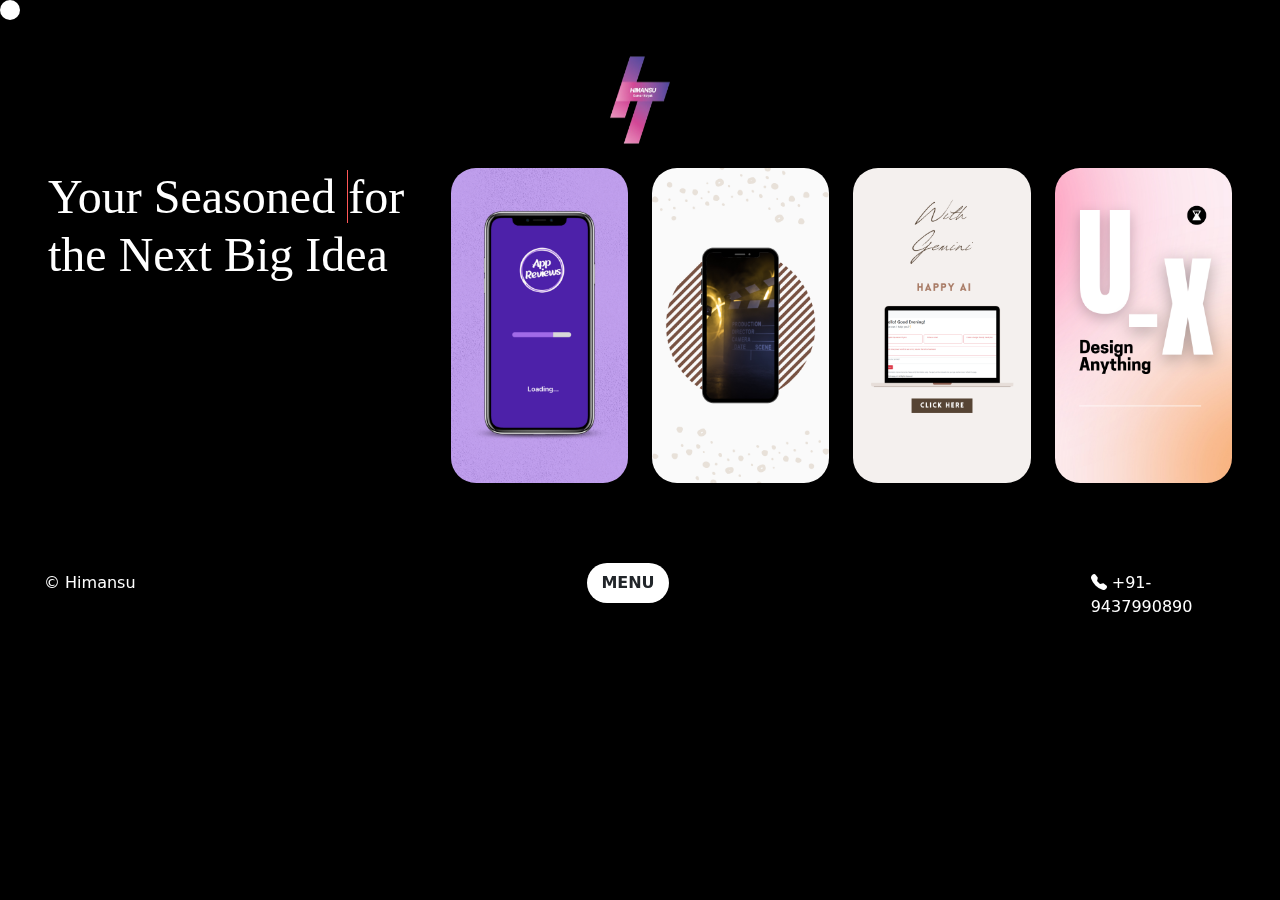
<file: index.html>
<!DOCTYPE html>
<html lang="en">
<head>
    <meta charset="UTF-8">
    <meta name="viewport" content="width=device-width, initial-scale=1.0">
    <title>Welcome | Himansu Kumar Nayak</title>
    <link href="css/style.css" rel="stylesheet"/>
    <link rel="apple-touch-icon" href="img/logo-bg.png"/>
    <link rel="icon" href="img/logo-bg.png"/>

    <link href="https://cdn.jsdelivr.net/npm/bootstrap@5.3.3/dist/css/bootstrap.min.css" rel="stylesheet">
    <script src="https://cdn.jsdelivr.net/npm/bootstrap@5.3.3/dist/js/bootstrap.bundle.min.js"></script>
    <link rel="stylesheet" href="https://cdn.jsdelivr.net/npm/bootstrap-icons@1.11.3/font/bootstrap-icons.min.css">
    
</head>
<body>
    <div class="main">
        <div class="cursor">
        </div>
    <header>
        <!-- <nav class="navbar navbar-expand-sm">
            <div class="container-fluid">
                <div class="logo">
                    <a class="navbar-brand" href="#">
                         
                    </a>
                </div>
              
            </div>
          </nav> -->
          <div class="logo-image">
            <a href="index.html"><img src="img/logo.png" class="img-fluid" alt="Himansu Logo" /></a>
                 </div>
    </header>
<div class="container-fluid p-5 main-cnt">
    <div class="row">

        <div class="cnt-slide">
            <div class="row">

            <div class="col-lg-4 col-sm-12">
                <h1>Your Seasoned <span class="typewriter"></span> for the Next Big Idea</h1>
            </div>
            <div class="col-lg-2 col-sm-12 slide-image">
                <img src="img/case-study.png" class="img-fluid" alt="app design" />
                <p class="slide-txt"><a href="https://www.behance.net/gallery/204824979/App-Reviews" target="_blank">Case Study</a></p>
            </div>
            <div class="col-lg-2 col-sm-12 slide-image">
                <img src="img/movie.png" class="img-fluid" alt="happy movies" />
                <p class="slide-txt"><a href="https://himansu1990.github.io/happymovies/" target="_blank">Visit Website</a></p>

            </div>
            <div class="col-lg-2 col-sm-12 slide-image">
                <img src="img/ai.png" class="img-fluid" alt="happy ai" />
                <p class="slide-txt"><a href="https://himansu1990.github.io/happyai/" target="_blank">Visit Website</a></p>

            </div>
            <div class="col-lg-2 col-sm-12 slide-image">
                <img src="img/design.png" class="img-fluid slide-image" alt="ui ux design" />
                <p class="slide-txt"><a href="https://www.behance.net/himansukumarnayak" target="_blank">Design Portfolio</a></p>

            </div>
        </div>
    </div>
    </div>
    
</div>
<div class="container-fluid">
    <div class="row footer">
        <div class="col-lg-2 footer-txt">
           <p> &copy Himansu </p>
        </div>
        <div class="col-lg-8">
<div class="men-det">
     <p><span class="mendet-hover"><a href="index.html">Home</a></span></p> 
    <p><span class="mendet-hover"><a href="about.html">About</a></span></p>
    <!-- <p><span class="mendet-hover">Work</span></p> -->
    <p><span class="mendet-hover"><a href="mailto:himansukn1990@gmail.com&subject=Web%20Design%20-%20UI/UX%20-%20Front%20End%20Development%20Work&body=You%20can%20change%20the%20subject%20and%20body%20content%20as%20per%20your%20requirements">Contact</a></span></p>
</div>
<div class="menu">
Menu
</div>
</div>
<div class="col-lg-2 footer-txt">
    <p><i class="bi bi-telephone-fill"></i> +91-9437990890</p>
</div>
</div>
</div>
    </div>
    
    <script src="js/script.js"></script>
</body>
</html>
</file>
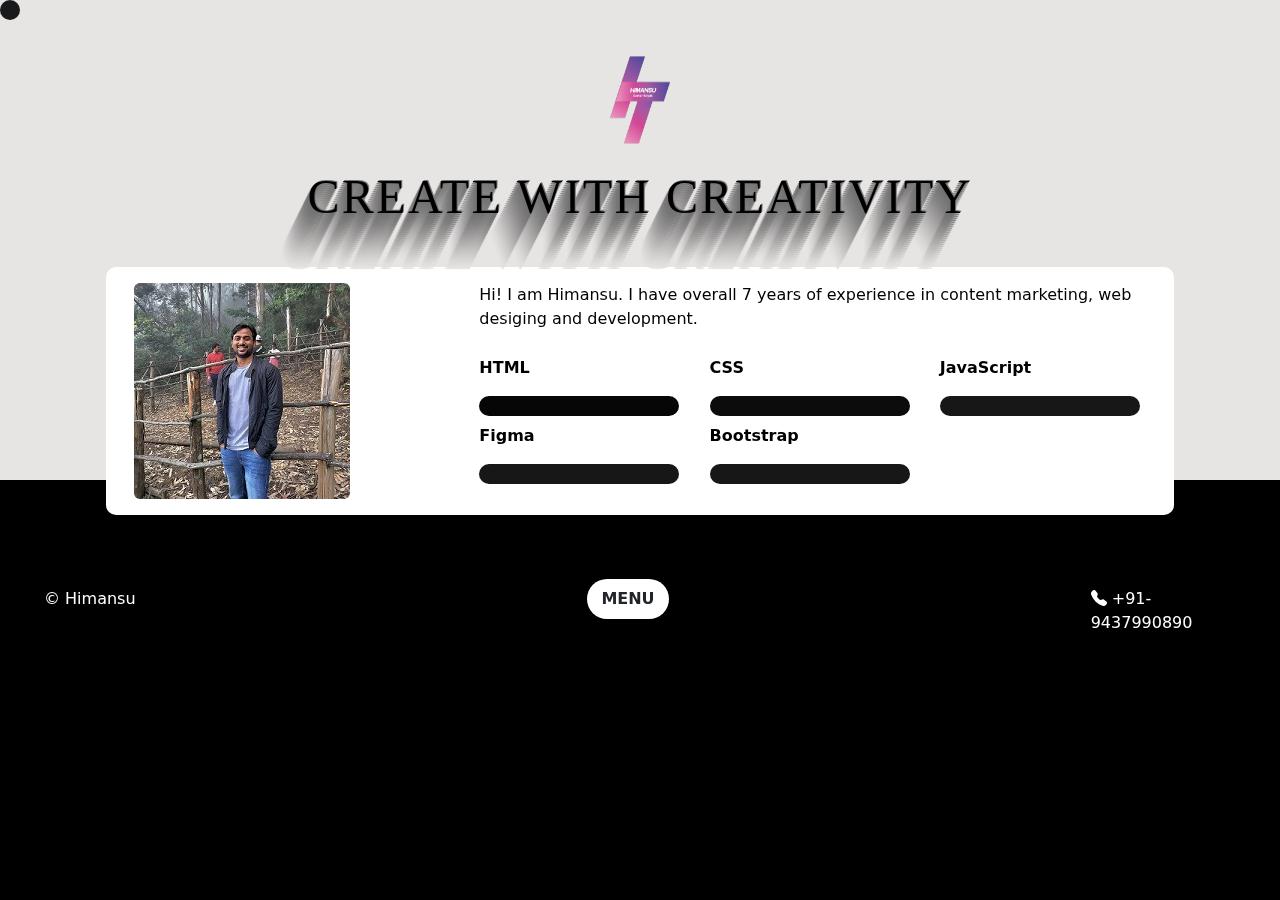
<file: about.html>
<!DOCTYPE html>
<html lang="en">
<head>
    <meta charset="UTF-8">
    <meta name="viewport" content="width=device-width, initial-scale=1.0">
    <title>About | Himansu Kumar Nayak</title>
    <link href="css/style.css" rel="stylesheet"/>
    <link rel="apple-touch-icon" href="img/logo-bg.png"/>
    <link rel="icon" href="img/logo-bg.png"/>

    <link href="https://cdn.jsdelivr.net/npm/bootstrap@5.3.3/dist/css/bootstrap.min.css" rel="stylesheet">
    <script src="https://cdn.jsdelivr.net/npm/bootstrap@5.3.3/dist/js/bootstrap.bundle.min.js"></script>
</head>
<body>
<div class="main about-main">
    <div class="cursor">
    </div>
    <header>
          <div class="logo-image">
            <a href="index.html"><img src="img/logo.png" class="img-fluid" alt="Himansu Logo" /></a>
                 </div>
    </header>
<div class="container p-5 main-cnt">
    <div class="box-cnt elegant">
        <div class="eH3">
    <h1>Create with creativity</h1>
</div>
</div>
    <div class="row about-dets">
    <div class="col-lg-4">
        <img src="img/himansu.jpg" class="img-fluid rounded" alt="banner"/>

    </div>
    <div class="col-lg-8 about-txt">
        <p>Hi! I am Himansu. I have overall 7 years of experience in content marketing, web desiging and development.
         </p>

         <div class="col-lg-12">
            <div class="row">
        <div class="col-lg-4">
         <p class="padding-top"><b>HTML</b></p>
         <div class="progress-html">
            <div class="progress-value-html"></div>
          </div>
        </div>
        <!-- css -->
         <div class="col-lg-4">
            <p class="padding-top"><b>CSS</b></p>
            <div class="progress-css">
               <div class="progress-value-css"></div>
             </div>
            </div>
             <!-- JavaScript -->
<div class="col-lg-4">
             <p class="padding-top"><b>JavaScript</b></p>
            <div class="progress-js">
               <div class="progress-value-js"></div>
             </div>
            </div>
            </div>
            <div class="row">
                <!-- Figma -->
                <div class="col-lg-4">
                    <p class="padding-top"><b>Figma</b></p>
                   <div class="progress-figma">
                      <div class="progress-value-figma"></div>
                    </div>
                   </div>
               
                   <!-- Bootstrap -->
                   <div class="col-lg-4">
                    <p class="padding-top"><b>Bootstrap</b></p>
                   <div class="progress-bootstrap">
                      <div class="progress-value-bootstrap"></div>
                    </div>
                   </div>
            </div>
        </div>
    </div>
</div>
</div>
<div class="container-fluid">
    <div class="row footer">
        <div class="col-lg-2 footer-txt">
           <p> &copy Himansu </p>
        </div>
        <div class="col-lg-8">
<div class="men-det">
    <p><span class="mendet-hover"><a href="index.html">Home</a></span></p>
    <p><span class="mendet-hover"><a href="about.html">About</a></span></p>
    <!--- <p><span class="mendet-hover">Work</span></p> -->
    <p><span class="mendet-hover"><a href="mailto:himansukn1990@gmail.com&subject=Web%20Design%20-%20UI/UX%20-%20Front%20End%20Development%20Work&body=You%20can%20change%20the%20subject%20and%20body%20content%20as%20per%20your%20requirements">Contact</a></span></p>
</div>
<div class="menu">
Menu
</div>
</div>
<div class="col-lg-2 footer-txt">
    <p><i class="bi bi-telephone-fill"></i> +91-9437990890</p>
</div>
</div>
</div>
</div>
<script src="js/script.js"></script>

</body>
</html>
</file>
<file: css/style.css>
@import url("https://cdn.jsdelivr.net/npm/bootstrap-icons@1.11.3/font/bootstrap-icons.min.css");

body{
  background-color: #000000 !important;
  height: 30em;  
  width: 100%;
  overflow-x: hidden; /* Hide scrollbars */
}
body a {
    text-decoration: none;
    color: #000000;
}
header{
 height: 120px;   
}
.main{
    width: 100%;
    /* background-color: #000000; */
    height: 30em;  
}

.logo {
    width: 100%;
    /* perspective: 500px;	 */
	display: flex;
	justify-content: center;
	align-items: center;
}
.logo-image{
    width: 200px;
	height: 200px;
    margin: 0 auto;
	background: transparent;
    transform: rotateY(45deg);
	animation: rotateAnimation 5s linear infinite;  
}
@keyframes rotateAnimation {
	from {transform: rotateY(45deg);}
	to {transform: rotateY(225deg);}
}
.cursor{
    background-color: #ffffff;
    width: 20px;
    height: 20px;
    border-radius: 50%;
    position: absolute;
    transition: linear all 0.3s;
    mix-blend-mode: difference;
}
.main-cnt h1{
  font-family: IvyPresto;  
  font-size: 3em;
  color: #ffffff;
}
.cnt-slide img{
    border-radius: 25px;
    margin-bottom: 1em;
}

.slide-txt{
  background-color: #ff5757;
  color: #ffffff;  
  text-align: center;
  border-radius: 10px;
  padding: 0.5em;
  position: absolute;
  display: none;
  transition: all linear 0.2s;
  width: 14%;
  margin: 0 auto;
  justify-content: center;
  transition: all linear 0.5s;
}
.slide-txt:hover{
  background-color: #9e3333;
  transition: all linear 0.5s;
}
.slide-txt a{
   color: #ffffff; 
}

/* Typewriter effect 1 */
@keyframes typing {
    0.0000%, 27.3488% { content: ""; }
    1.1395%, 26.2093% { content: "D"; }
    2.2791%, 25.0698% { content: "De"; }
    3.4186%, 23.9302% { content: "Des"; }
    4.5581%, 22.7907% { content: "Desi"; }
    5.6977%, 21.6512% { content: "Desig"; }
    6.8372%, 20.5116% { content: "Design"; }
    7.9767%, 19.3721% { content: "Designe"; }
    9.1163%, 18.2326% { content: "Designer"; }
    /* 10.2558%, 17.0930% { content: "developer"; } */
  
    30.7674%, 51.2791% { content: ""; }
    31.9070%, 50.1395% { content: "C"; }
    33.0465%, 49.0000% { content: "Co"; }
    34.1860%, 47.8605% { content: "Cod"; }
    35.3256%, 46.7209% { content: "Code"; }
    36.4651%, 45.5814% { content: "Coder"; }
    /* 37.6047%, 44.4419% { content: "writer"; } */
}  
@keyframes blink {
    0%, 100% { opacity: 1; }
    50% { opacity: 0; }
  }
  
  .typewriter {
    --caret: currentcolor;
    color: #ff5757;
  }
  
  .typewriter::before {
    content: "";
    animation: typing 13.5s infinite;
  }
  
  .typewriter::after {
    content: "";
    border-right: 1px solid var(--caret);
    animation: blink 0.5s linear infinite;
  }
  
  @media (prefers-reduced-motion) {
    .typewriter::after {
      animation: none;
    }
    @keyframes sequencePopup {
        0%, 100% { content: "Designer"; }
        25% { content: "Coder"; }
        /* 50% { content: "reader"; } */
        /* 75% { content: "human"; } */
      }
    
      .typewriter::before {
        content: "developer";
        animation: sequencePopup 4s linear infinite;
      }
    }

.menu{
  background-color: #ffffff;
  font-weight: bold;
  text-transform: uppercase;
  width: 10%;
  margin: 0 auto;
  padding: 0.5em;
  text-align: center;
  border-radius: 30px;
  margin-top: 1em;
  transition: all linear 1s;
  /* position: relative; */
  /* top:-8em; */
 cursor: pointer;
}
.menu:hover{
  background-color: #9e9e9e;
  color: #000000;
  transition: all linear 1s;
}
.men-det{
  background-color: #ffffff;
  color: #000000;
  width: 50%;
  margin: 0 auto;
  text-align: center;
  border-radius: 25px;
  padding: 1em;
  position: relative;
  /* top:-8em; */
  /* font-family: IvyPresto; */
  transition: all linear 2s;
  display: none;
  cursor: pointer;
}
span.mendet-hover a:hover{
  color: #ff5757;
}
.about-dets{
  background-color: #ffffff;
  color: #000000;
  padding: 1em;
  border-radius: 10px;
  margin-top: 4% !important;
}

/* HTML Progress bar */
.progress-html {
  background: #060606;
  justify-content: flex-start;
  border-radius: 100px;
  align-items: center;
  position: relative;
  padding: 0 5px;
  display: flex;
  height: 20px;
  width: 200px;
}

.progress-value-html {
  animation: load-html 3s normal forwards;
  box-shadow: 0 10px 40px -10px #fff;
  border-radius: 100px;
  background: #e44d26;
  height: 10px;
  width: 0;
}

@keyframes load-html {
  0% { width: 0; }
  100% { width: 95%; }
}

/* CSS progress bar */

.progress-css {
  background: #0c0c0c;
  justify-content: flex-start;
  border-radius: 100px;
  align-items: center;
  position: relative;
  padding: 0 5px;
  display: flex;
  height: 20px;
  width: 200px;
}

.progress-value-css {
  animation: load-css 3s normal forwards;
  box-shadow: 0 10px 40px -10px #fff;
  border-radius: 100px;
  background: #379ad6;
  height: 10px;
  width: 0;
}

@keyframes load-css {
  0% { width: 0; }
  100% { width: 90%; }
}


/* JavaScript progress bar */

.progress-js {
  background: #171717;
  justify-content: flex-start;
  border-radius: 100px;
  align-items: center;
  position: relative;
  padding: 0 5px;
  display: flex;
  height: 20px;
  width: 200px;
}

.progress-value-js {
  animation: load-js 3s normal forwards;
  box-shadow: 0 10px 40px -10px #fff;
  border-radius: 100px;
  background: #f0db4f;
  height: 10px;
  width: 0;
}

@keyframes load-js {
  0% { width: 0; }
  100% { width: 70%; }
}

/* Figma progress bar */
.progress-figma {
  background: #171717;
  justify-content: flex-start;
  border-radius: 100px;
  align-items: center;
  position: relative;
  padding: 0 5px;
  display: flex;
  height: 20px;
  width: 200px;
}

.progress-value-figma {
  animation: load-figma 3s normal forwards;
  box-shadow: 0 10px 40px -10px #fff;
  border-radius: 100px;
  background: #0acf83;
  height: 10px;
  width: 0;
}

@keyframes load-figma {
  0% { width: 0; }
  100% { width: 90%; }
}

/* Bootstrap progress bar */

.progress-bootstrap {
  background: #171717;
  justify-content: flex-start;
  border-radius: 100px;
  align-items: center;
  position: relative;
  padding: 0 5px;
  display: flex;
  height: 20px;
  width: 200px;
}

.progress-value-bootstrap {
  animation: load-bootstrap 3s normal forwards;
  box-shadow: 0 10px 40px -10px #fff;
  border-radius: 100px;
  background: #613599;
  height: 10px;
  width: 0;
}

@keyframes load-bootstrap {
  0% { width: 0; }
  100% { width: 80%; }
}

.padding-top{
margin-top: 4%; 
  
}

.about-main{
  background-color: #e7e5e4 !important;
}

.eH3{
  font-family: "Avant Garde", Avantgarde, "Century Gothic", CenturyGothic, "AppleGothic", sans-serif;
  font-size: 1em;
  /* padding: 5px 5px; */
  text-align: center;
  text-transform: uppercase;
  text-rendering: optimizeLegibility;
}
.eH3 h1{
  color: #000000;
}
.elegant {
    color: #131313 !important;
    background-color: #e7e5e4;
    letter-spacing: .15em;
    text-shadow: 
      1px -1px 0 #767676, 
      -1px 2px 1px #737272, 
      -2px 4px 1px #767474, 
      -3px 6px 1px #787777, 
      -4px 8px 1px #7b7a7a, 
      -5px 10px 1px #7f7d7d, 
      -6px 12px 1px #828181, 
      -7px 14px 1px #868585, 
      -8px 16px 1px #8b8a89, 
      -9px 18px 1px #8f8e8d, 
      -10px 20px 1px #949392, 
      -11px 22px 1px #999897, 
      -12px 24px 1px #9e9c9c, 
      -13px 26px 1px #a3a1a1, 
      -14px 28px 1px #a8a6a6, 
      -15px 30px 1px #adabab, 
      -16px 32px 1px #b2b1b0, 
      -17px 34px 1px #b7b6b5, 
      -18px 36px 1px #bcbbba, 
      -19px 38px 1px #c1bfbf, 
      -20px 40px 1px #c6c4c4, 
      -21px 42px 1px #cbc9c8, 
      -22px 44px 1px #cfcdcd, 
      -23px 46px 1px #d4d2d1, 
      -24px 48px 1px #d8d6d5, 
      -25px 50px 1px #dbdad9, 
      -26px 52px 1px #dfdddc, 
      -27px 54px 1px #e2e0df, 
      -28px 56px 1px #e4e3e2;
}

.footer-txt p{
  color: #ffffff;
  margin-top: 1.5em;
  margin-left: 2em;
}
.bi-telephone-fill{
  color: #ffffff;
}
.footer{
  width: 100%;
  margin: 0 auto;
}


@media only screen and (max-width: 992px){
.menu{
  width: 50%;
}
}
</file>
